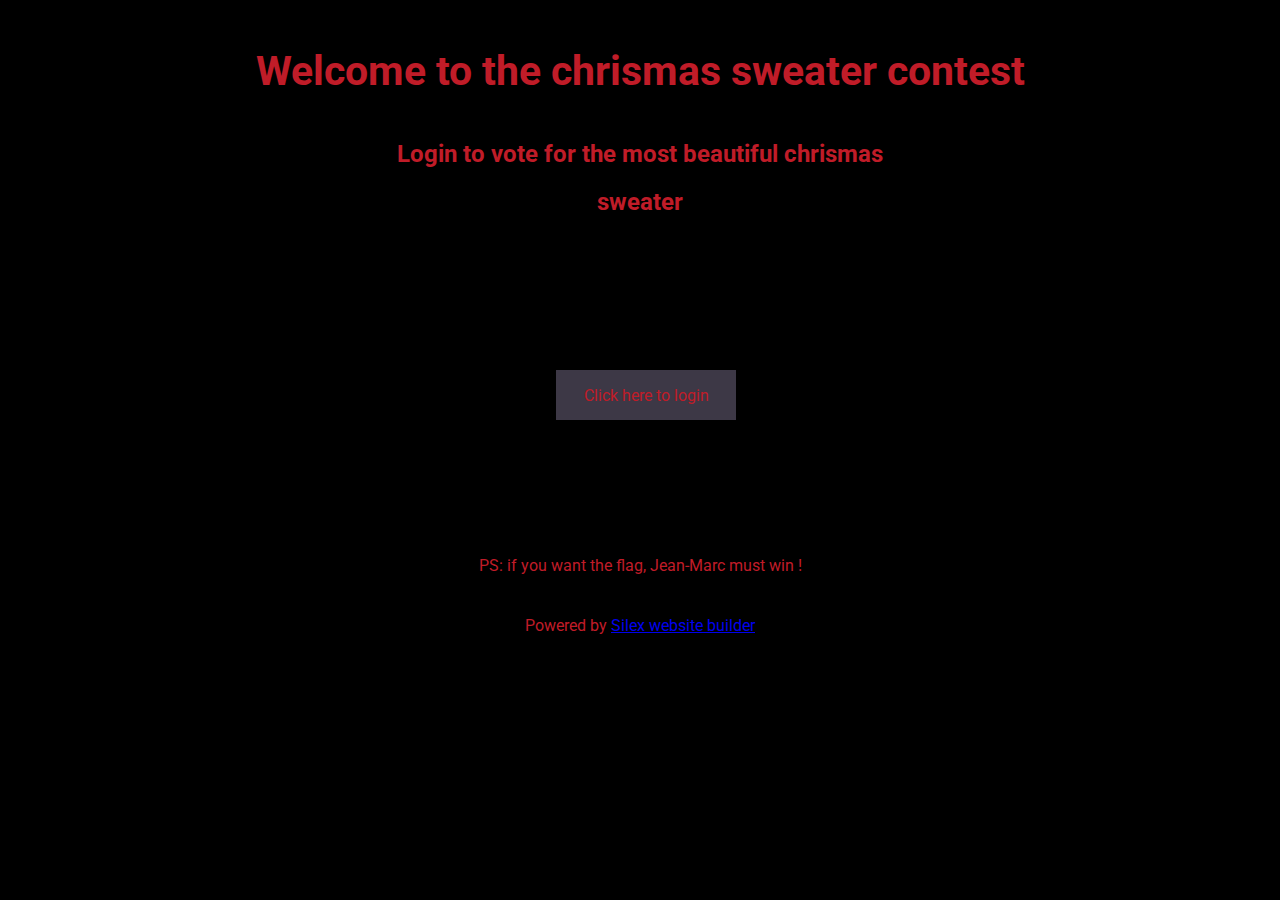
<file: index.html>
<!doctype html><html class="" lang=""><head>
    <meta charset="UTF-8">
    <!-- generator meta tag -->
    <!-- leave this for stats and Silex version check -->
    <meta name="generator" content="Silex v2.2.14">
    <!-- End of generator meta tag -->
    <script src="js/jquery.js"></script>
    
    
    <script src="js/front-end.js"></script>
    <link rel="stylesheet" href="css/normalize.css">
    <link rel="stylesheet" href="css/front-end.css">

    
    <script class="silex-script"></script>
    
    <title> - index</title>
    

    
<link href="https://fonts.googleapis.com/css?family=Roboto" rel="stylesheet" class="silex-custom-font"><meta name="viewport" content="width=device-width, initial-scale=1"><script src="js/script.js"></script><link href="css/styles.css" rel="stylesheet"><script src="js/vote.js"></script><style>body { opacity: 0; transition: .25s opacity ease; }</style></head>

<body class="body-initial all-style enable-mobile prevent-resizable prevent-selectable editable-style silex-runtime silex-published" data-current-page="page-index">
    









    
    
    
















<section class="container-element editable-style silex-id-1478366444112-1 section-element prevent-resizable page-page-1">
        <div class="editable-style silex-element-content silex-id-1478366444112-0 container-element website-width"><div class="editable-style text-element silex-id-1666252324009-0"><div class="silex-element-content normal"><h1>Welcome to the chrismas sweater contest<br></h1></div></div></div>
    </section><section class="editable-style section-element silex-id-1666256590029-37"><div class="editable-style container-element silex-id-1666256590029-38 page-loginpage website-width page-index paged-element paged-element-visible" title=""><div class="editable-style text-element silex-id-1666256639153-81"><div class="silex-element-content normal"><h2>Login to vote for the most beautiful chrismas </h2><h2>sweater<br></h2></div></div><div class="editable-style container-element silex-id-1666256705951-82 btn" id="click-login"><div class="editable-style text-element silex-id-1666256721321-83"><div class="silex-element-content normal"><p>Click here to login<br></p></div></div></div></div></section><section class="container-element editable-style silex-id-1478366450713-3 section-element prevent-resizable page-page-1">
        <div class="editable-style silex-element-content silex-id-1478366450713-2 container-element website-width">

            
        <div class="editable-style text-element silex-id-1666256740361-84"><div class="silex-element-content normal"><p>PS: if you want the flag, Jean-Marc must win !<br></p></div></div><div class="editable-style silex-id-1442914737143-3 text-element">
                <div class="silex-element-content normal"><p>Powered by <a href="https://www.silex.me/" target="_blank" title="Silex website builder,  free and open source">Silex website builder</a></p></div>
            </div></div>
    </section></body></html>
</file>
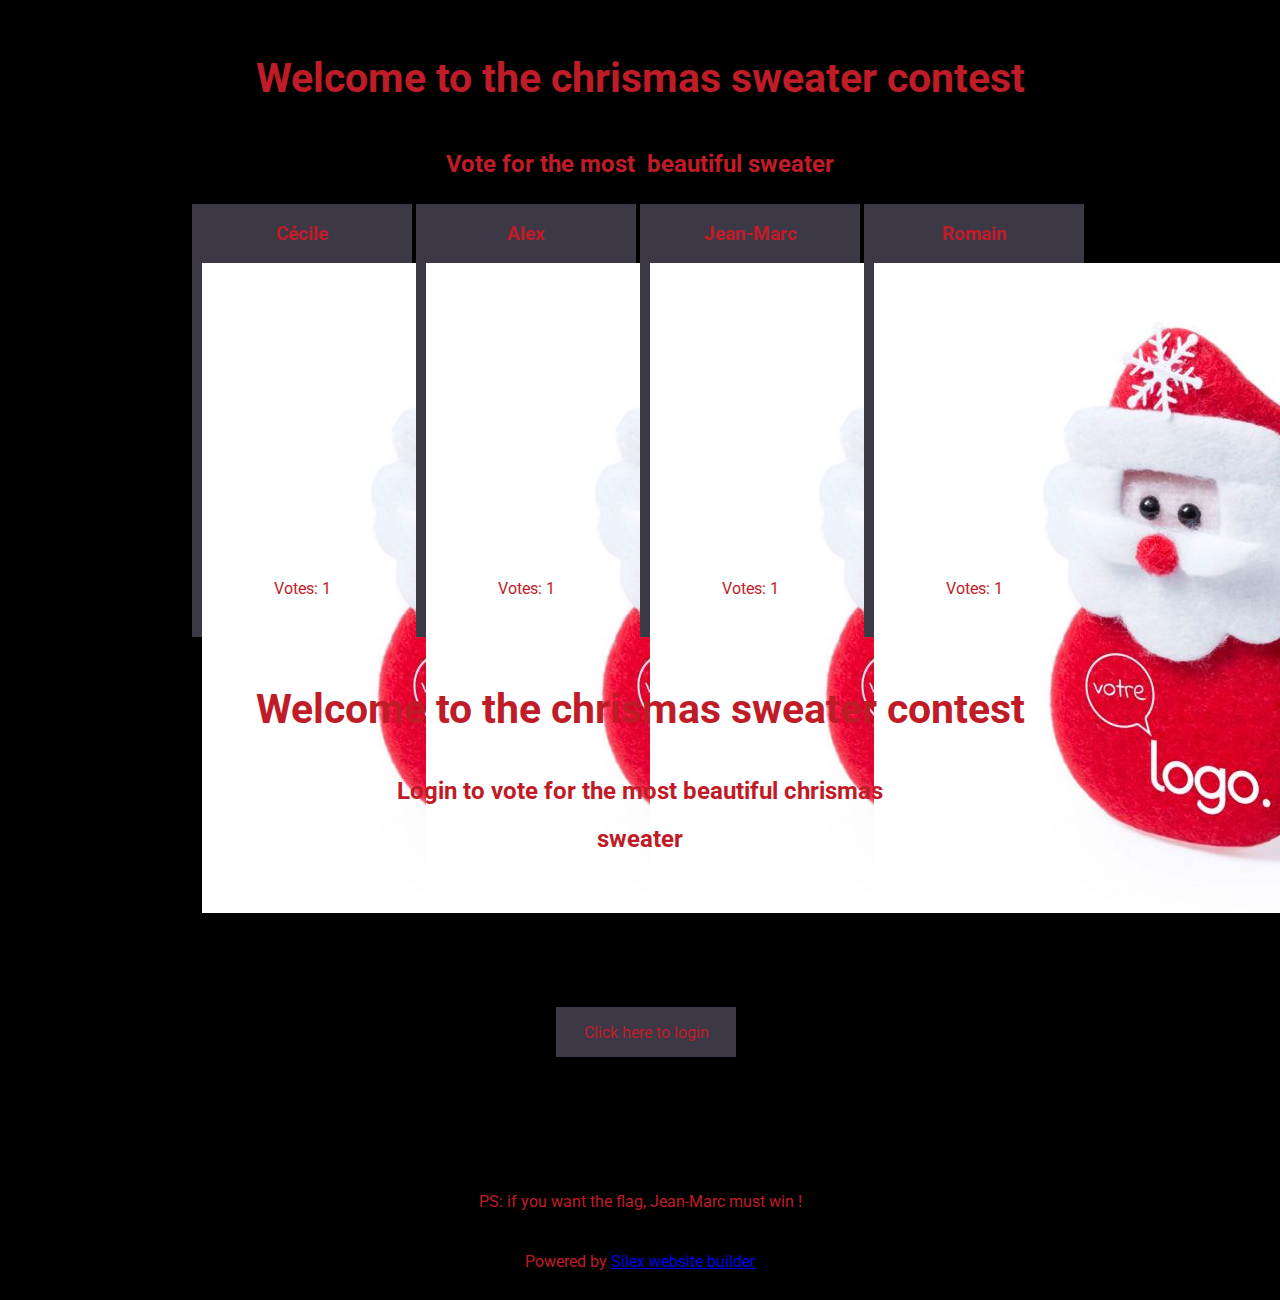
<file: editable.html>
<!DOCTYPE html><html class="" lang=""><head><script type="text/javascript" class="silex-json-styles" data-silex-static="">
    window.silex = window.silex || {}
    window.silex.data = {"site":{"width":900},"pages":[{"id":"page-index","displayName":"index","link":{"linkType":"LinkTypePage","href":"#!page-index"},"canDelete":true,"canRename":true,"canMove":true,"canProperties":true},{"id":"page-vote","displayName":"vote","link":{"linkType":"LinkTypePage","href":"#!page-vote"},"canDelete":true,"canProperties":true,"canMove":true,"canRename":true,"opened":false}]}</script>
    <meta charset="UTF-8">
    <!-- generator meta tag -->
    <!-- leave this for stats and Silex version check -->
    <meta name="generator" content="Silex v2.2.14">
    <!-- End of generator meta tag -->
    <script type="text/javascript" src="https://editor.silex.me/static/2.12/jquery.js" data-silex-static=""></script>
    <script type="text/javascript" src="https://editor.silex.me/static/2.12/jquery-ui.js" data-silex-static="" data-silex-remove-publish=""></script>
    <script type="text/javascript" src="https://editor.silex.me/static/2.12/pageable.js" data-silex-static="" data-silex-remove-publish=""></script>
    <script type="text/javascript" src="https://editor.silex.me/static/2.12/front-end.js" data-silex-static=""></script>
    <link rel="stylesheet" href="https://editor.silex.me/static/2.12/normalize.css" data-silex-static="">
    <link rel="stylesheet" href="https://editor.silex.me/static/2.12/front-end.css" data-silex-static="">

    <style class="silex-style">.voted {background-color: #064806 !important;}.btn:hover {background-color: #064806 !important;}</style>
    <script type="text/javascript" class="silex-script"></script>
    <style class="silex-inline-styles">.body-initial {background-color: rgba(0,0,0,1); position: static;}.silex-id-1478366444112-1 {background-color: transparent; position: static; margin-top: -1px;}.silex-id-1478366444112-0 {background-color: transparent; min-height: 100px; position: relative; margin-left: auto; margin-right: auto; padding-top: 20px;}.silex-id-1474394621033-3 {position: static; margin-top: -1px;}.silex-id-1474394621032-2 {background-color: transparent; position: relative; margin-left: auto; margin-right: auto;}.silex-id-1478366450713-3 {background-color: transparent; position: static; margin-top: -1px;}.silex-id-1478366450713-2 {background-color: transparent; min-height: 100px; position: relative; margin-left: auto; margin-right: auto;}.silex-id-1442914737143-3 {width: 900px; min-height: 20px; position: static;}.silex-id-1666252324009-0 {position: static;}.silex-id-1666254259305-1 {width: 899px; min-height: 437px; background-color: transparent; position: static; display: flex; flex-direction: row; flex-wrap: wrap; margin-top: 20px;}.silex-id-1666254314815-2 {width: 220px; min-height: 433px; background-color: rgba(61,56,70,1); position: static; display: block; flex-direction: column; margin-left: 2px; margin-right: 2px; margin-bottom: 2px; margin-top: 2px;}.silex-id-1666254327310-3 {width: 220px; min-height: 433px; background-color: rgba(61,56,70,1); position: static; display: block; flex-direction: column; margin-left: 2px; margin-right: 2px; margin-bottom: 2px; margin-top: 2px;}.silex-id-1666254334333-7 {width: 220px; min-height: 433px; background-color: rgba(61,56,70,1); position: static; display: block; flex-direction: column; margin-left: 2px; margin-right: 2px; margin-bottom: 2px; margin-top: 2px;}.silex-id-1666254337453-10 {width: 220px; min-height: 433px; background-color: rgba(61,56,70,1); position: static; display: block; flex-direction: column; margin-left: 2px; margin-right: 2px; margin-bottom: 2px; margin-top: 2px;}.silex-id-1666255653815-12 {width: 220px; min-height: 20px; position: static;}.silex-id-1666255710701-13 {width: 220px; min-height: 20px; position: static;}.silex-id-1666255711104-14 {width: 220px; min-height: 20px; position: static;}.silex-id-1666255740477-16 {width: 220px; min-height: 20px; position: static;}.silex-id-1666255851921-18 {width: 200px; min-height: 300px; background-color: rgb(255, 255, 255); position: static; margin-top: 10px; margin-left: 10px; margin-right: 10px;}.silex-id-1666255885964-19 {width: 200px; min-height: 300px; background-color: rgb(255, 255, 255); position: static; margin-top: 10px; margin-left: 10px; margin-right: 10px;}.silex-id-1666255888365-21 {width: 200px; min-height: 300px; background-color: rgb(255, 255, 255); position: static; margin-top: 10px; margin-left: 10px; margin-right: 10px;}.silex-id-1666255888814-22 {width: 200px; min-height: 300px; background-color: rgb(255, 255, 255); position: static; margin-top: 10px; margin-left: 10px; margin-right: 10px;}.silex-id-1666255944023-24 {width: 220px; min-height: 0px; position: static;}.silex-id-1666255993744-25 {width: 220px; min-height: 0px; position: static;}.silex-id-1666255994100-26 {width: 220px; min-height: 0px; position: static;}.silex-id-1666256001477-27 {width: 220px; position: static;}.silex-id-1666256248311-29 {width: 900px; min-height: 0px; position: static;}.silex-id-1666256575695-31 {background-color: transparent; position: static; margin-top: -1px;}.silex-id-1666256575695-32 {background-color: transparent; min-height: 100px; position: relative; margin-left: auto; margin-right: auto; padding-top: 20px;}.silex-id-1666256575695-33 {position: static;}.silex-id-1666256590029-37 {position: static; margin-top: -1px;}.silex-id-1666256590029-38 {background-color: transparent; min-height: 400px; position: relative; margin-left: auto; margin-right: auto;}.silex-id-1666256639153-81 {width: 900px; min-height: 0px; position: static; top: 21.000015258789062px; left: 250px;}.silex-id-1666256705951-82 {width: 180px; min-height: 50px; background-color: rgba(61,56,70,1); position: absolute; top: 227px; left: 363px; border-style: solid;}.silex-id-1666256721321-83 {width: 181px; min-height: 30px; position: static;}.silex-id-1666256740361-84 {width: 900px; min-height: 44px; position: static;}.silex-id-1666277792713-95 {width: 200px; height: 300px; position: static; top: 139px; left: 237px;}.silex-id-1666277817215-96 {width: 200px; height: 300px; position: static; top: 139px; left: 12px;}.silex-id-1666277854914-97 {width: 200px; height: 300px; position: static; top: 139px; left: 460px;}.silex-id-1666277890043-98 {width: 200px; height: 300px; position: static; top: 139px; left: 684px;}@media only screen and (max-width: 480px) {}</style>
    <title></title>
    

    
<link href="https://fonts.googleapis.com/css?family=Roboto" rel="stylesheet" class="silex-custom-font"><meta name="viewport" content="width=device-width, initial-scale=1"><style class="silex-style-settings">.website-width {width: 900px;}@media (min-width: 481px) {.silex-editor {min-width: 1100px;}}</style><style class="silex-prodotype-style" data-style-id="all-style">h1 {font-size: 41px;}.text-element > .silex-element-content {font-family: 'Roboto', sans-serif; color: #c01c28; text-align: center;}</style><!-- Silex HEAD tag do not remove --><script src="js/vote.js"></script><!-- End of Silex HEAD tag do not remove --></head>

<body data-silex-id="body-initial" class="body-initial all-style enable-mobile prevent-resizable prevent-selectable editable-style silex-runtime" data-silex-type="container-element" style="">
    









    
    
    
















<section data-silex-type="container-element" class="container-element editable-style silex-id-1478366444112-1 section-element prevent-resizable page-page-1" data-silex-id="silex-id-1478366444112-1" style="">
        <div data-silex-type="container-element" class="editable-style silex-element-content silex-id-1478366444112-0 container-element website-width" data-silex-id="silex-id-1478366444112-0" style=""><div data-silex-type="text-element" class="editable-style text-element silex-id-1666252324009-0" data-silex-id="silex-id-1666252324009-0" style=""><div class="silex-element-content normal"><h1>Welcome to the chrismas sweater contest<br></h1></div></div></div>
    </section><section data-silex-type="container-element" class="container-element editable-style silex-id-1474394621033-3 section-element prevent-resizable page-page-1 page-vote-page page-vorte page-vote paged-element" data-silex-id="silex-id-1474394621033-3" style="">
        
    <div data-silex-type="container-element" class="editable-style silex-element-content silex-id-1474394621032-2 container-element website-width selected" data-silex-id="silex-id-1474394621032-2" style=""><h2 data-silex-type="text-element" class="editable-style text-element silex-id-1666256248311-29" data-silex-id="silex-id-1666256248311-29" style=""><div class="silex-element-content normal"><p>Vote for the most&nbsp; beautiful sweater<br></p></div></h2><div data-silex-type="container-element" class="editable-style container-element silex-id-1666254259305-1" data-silex-id="silex-id-1666254259305-1" style=""><div data-silex-type="container-element" class="editable-style container-element silex-id-1666254314815-2 vote-box btn" data-silex-id="silex-id-1666254314815-2" style="" data-candidate="Cécile" id="vote-cecile"><h3 data-silex-type="text-element" class="editable-style text-element silex-id-1666255653815-12" data-silex-id="silex-id-1666255653815-12" style=""><div class="silex-element-content normal"><p>Cécile<br></p></div></h3><div data-silex-type="container-element" class="editable-style container-element silex-id-1666255888814-22" data-silex-id="silex-id-1666255888814-22" style=""><div data-silex-type="image-element" class="editable-style image-element silex-id-1666277817215-96" data-silex-id="silex-id-1666277817215-96" style=""><img src="assets/img-cecile.jpg"></div></div><div data-silex-type="text-element" class="editable-style text-element silex-id-1666255944023-24" data-silex-id="silex-id-1666255944023-24" style="" id="text-vote-cecile"><div class="silex-element-content normal"><p>Votes: 1<br></p></div></div></div><div data-silex-type="container-element" class="editable-style container-element silex-id-1666254337453-10 vote-box btn" data-silex-id="silex-id-1666254337453-10" style="" data-candidate="Alex" id="vote-alex"><h3 data-silex-type="text-element" class="editable-style text-element silex-id-1666255711104-14" data-silex-id="silex-id-1666255711104-14" style=""><div class="silex-element-content normal"><p>Alex<br></p></div></h3><div data-silex-type="container-element" class="editable-style container-element silex-id-1666255885964-19" data-silex-id="silex-id-1666255885964-19" style=""><div data-silex-type="image-element" class="editable-style image-element silex-id-1666277792713-95" data-silex-id="silex-id-1666277792713-95" style=""><img src="assets/img-alex.jpg"></div></div><div data-silex-type="text-element" class="editable-style text-element silex-id-1666255994100-26" data-silex-id="silex-id-1666255994100-26" style="" id="text-vote-alex"><div class="silex-element-content normal"><p>Votes: 1<br></p></div></div></div><div data-silex-type="container-element" class="editable-style container-element silex-id-1666254334333-7 vote-box btn" data-silex-id="silex-id-1666254334333-7" style="" data-candidate="Jean-Marc" id="vote-jean-marc"><h3 data-silex-type="text-element" class="editable-style text-element silex-id-1666255710701-13" data-silex-id="silex-id-1666255710701-13" style=""><div class="silex-element-content normal"><p>Jean-Marc<br></p></div></h3><div data-silex-type="container-element" class="editable-style container-element silex-id-1666255851921-18" data-silex-id="silex-id-1666255851921-18" style=""><div data-silex-type="image-element" class="editable-style image-element silex-id-1666277854914-97" data-silex-id="silex-id-1666277854914-97" style=""><img src="assets/img-jm.jpg"></div></div><div data-silex-type="text-element" class="editable-style text-element silex-id-1666255993744-25" data-silex-id="silex-id-1666255993744-25" style="" id="text-vote-jean-marc"><div class="silex-element-content normal"><p>Votes: 1<br></p></div></div></div><div data-silex-type="container-element" class="editable-style container-element silex-id-1666254327310-3 vote-box btn style-btn" data-silex-id="silex-id-1666254327310-3" style="" data-candidate="Romain" id="vote-romain"><h3 data-silex-type="text-element" class="editable-style text-element silex-id-1666255740477-16" data-silex-id="silex-id-1666255740477-16" style=""><div class="silex-element-content normal"><p>Romain<br></p></div></h3><div data-silex-type="container-element" class="editable-style container-element silex-id-1666255888365-21" data-silex-id="silex-id-1666255888365-21" style=""><div data-silex-type="image-element" class="editable-style image-element silex-id-1666277890043-98" data-silex-id="silex-id-1666277890043-98" style=""><img src="assets/img-romain.jpg"></div></div><div data-silex-type="text-element" class="editable-style text-element silex-id-1666256001477-27" data-silex-id="silex-id-1666256001477-27" style="" id="text-vote-romain"><div class="silex-element-content normal"><p>Votes: 1<br></p></div></div></div></div></div></section><section data-silex-type="container-element" class="editable-style section-element silex-id-1666256575695-31 page-vote-page page-vorte page-vote paged-element" data-silex-id="silex-id-1666256575695-31"><div data-silex-type="container-element" class="editable-style container-element silex-id-1666256575695-32 page-loginpage website-width page-index paged-element" data-silex-id="silex-id-1666256575695-32" title=""><div data-silex-type="text-element" class="editable-style text-element silex-id-1666256575695-33 page-loginpage page-index paged-element" data-silex-id="silex-id-1666256575695-33"><div class="silex-element-content normal"><h1>Welcome to the chrismas sweater contest<br></h1></div></div></div></section><section data-silex-type="container-element" class="editable-style section-element silex-id-1666256590029-37" data-silex-id="silex-id-1666256590029-37" style=""><div data-silex-type="container-element" class="editable-style container-element silex-id-1666256590029-38 page-loginpage website-width page-index paged-element" data-silex-id="silex-id-1666256590029-38" title="" style=""><div data-silex-type="text-element" class="editable-style text-element silex-id-1666256639153-81" data-silex-id="silex-id-1666256639153-81" style=""><div class="silex-element-content normal"><h2>Login to vote for the most beautiful chrismas </h2><h2>sweater<br></h2></div></div><div data-silex-type="container-element" class="editable-style container-element silex-id-1666256705951-82 btn" data-silex-id="silex-id-1666256705951-82" style="" id="click-login"><div data-silex-type="text-element" class="editable-style text-element silex-id-1666256721321-83" data-silex-id="silex-id-1666256721321-83" style=""><div class="silex-element-content normal"><p>Click here to login<br></p></div></div></div></div></section><section data-silex-type="container-element" class="container-element editable-style silex-id-1478366450713-3 section-element prevent-resizable page-page-1" data-silex-id="silex-id-1478366450713-3" style="">
        <div data-silex-type="container-element" class="editable-style silex-element-content silex-id-1478366450713-2 container-element website-width" data-silex-id="silex-id-1478366450713-2" style="">

            
        <div data-silex-type="text-element" class="editable-style text-element silex-id-1666256740361-84" data-silex-id="silex-id-1666256740361-84" style=""><div class="silex-element-content normal"><p>PS: if you want the flag, Jean-Marc must win !<br></p></div></div><div data-silex-id="silex-id-1442914737143-3" class="editable-style silex-id-1442914737143-3 text-element" data-silex-type="text-element" style="">
                <div class="silex-element-content normal"><p>Powered by <a href="https://www.silex.me/" target="_blank" title="Silex website builder,  free and open source">Silex website builder</a></p></div>
            </div></div>
    </section></body></html>
</file>
<file: css/front-end.css>
/**
 * This file holds the styles of websites while editing
 */

body {
  min-height: 100vh;
  min-width: 98vw; /* remove approx size of vertical scroll bar */
}

/* prevent-auto-z-index is to let the components handle their z-index */
.section-element > .silex-element-content > *:not(.prevent-auto-z-index):not(.fixed) {
  /* put the elements of a section on top of sections bellow */
  z-index: 10;
}
/* workaround a bug of the 2.11 version (front end) */
/* sections used to hava margin-top: -1; which can not be edited in the UI */
.editable-style.section-element {
  margin-top: 0;
}
/****************************************************/
.website-width {
  width: 960px;
}
.paged-element-hidden {
  display: none !important;
}
/* resize */
.editable-style.image-element img {
  border-radius: inherit; /* this is to follow the element's radius */
	width: 100%;
	height: 100%;
}
/*
 .image-element > .silex-element-content {
	overflow: hidden;
}
*/
.html-element .silex-element-content {
  /* enable HTML content to have style="min-height: inherit;" */
  /* removed because it makes components buggy, add it to silex if you need to
  position: absolute;
  min-height: inherit;
  width: 100%; /* needed by slideshow components and probably others */
  /*
  height: 100%; /* needed by slideshow kreview and probably others */
}
/* wysihtml text editor styles */
.wysiwyg-float-left {
  float: left;
  margin: 0 8px 8px 0;
}
.wysiwyg-float-right {
  float: right;
  margin: 0 0 8px 8px;
}
/* Remove dots surrounding links in Firefox
    because of normalize.css */
a:focus{ outline: none;}

body .editable-style[data-silex-href] {
  cursor: pointer;
}
body.enable-mobile .editable-style.hide-on-desktop {
  display: none;
}
/* only outside the editor */
/* needs to be more qualified than body.enable-mobile .editable-style:not(.prevent-mobile-style) */
body.silex-runtime.body-initial .fixed {
  position: absolute;
  z-index: 20;
}
/* Mobile styles */
@media (max-width:480px) {
  /* needs to be more qualified than body.enable-mobile .editable-style:not(.prevent-mobile-style) */
  body.silex-runtime.body-initial .fixed {
    /* on mobile (chrome, this is needed to be on top of other content) */
    position: relative;
  }

  /* hide horizontal scroll bar which appears because of residual values in css
  html {
    overflow-x: hidden;
  }
  */
  body {
    position: initial; /* used to be absolute but now only in editor (editable.css), when position is absolute the body has the size of its content */
  }
  /* mobile mode */
  body.enable-mobile .editable-style:not(.prevent-mobile-style),
  body.enable-mobile .background.background-initial {
    position: static;
    top: auto;
    left: auto;
    max-width: 100%;
    min-width: auto; /* this is to remove sections min-width, since section min-width is set to the witdh of its content in Element::setStyle() */
    margin-left: auto;
    margin-right: auto;
  }
  body.enable-mobile .editable-style.section-element {
    padding: 0;
  }
  body.enable-mobile.silex-resizing .editable-style:not(.prevent-mobile-style) {
    max-width: unset; /* while dragging let the user size the elements freely */
  }
  body.enable-mobile .image-element.editable-style:not(.prevent-mobile-style) {
    position: relative;
  }
  body.enable-mobile .editable-style.section-element {
    max-width: 100%; /* section bg should be 100% width because user do not need to grab the side and resize */
    padding: 0;
    margin: 0;
  }
  body.enable-mobile .container-element:not(.paged-element-hidden) {
    display: flex;
    align-items: center;
    justify-content: space-around;
    flex-wrap: wrap;
  }
  /* but still hide paged elements or desktop only elements */
  body.enable-mobile .editable-style.hide-on-mobile {
    display: none;
  }
  body.enable-mobile .editable-style.hide-on-desktop:not(.paged-element-hidden) {
    display: initial;
  }
  body.silex-runtime.enable-mobile .background.background-initial {
    max-width: 100%;
  }
}

/* only outside the editor */
/* needs to be more qualified than body.enable-mobile .editable-style:not(.prevent-mobile-style) */
body.silex-runtime.body-initial .fixed {
  position: absolute;
  z-index: 20;
}
/* Mobile styles */
@media (max-width:480px) {
  /* needs to be more qualified than body.enable-mobile .editable-style:not(.prevent-mobile-style) */
  body.silex-runtime.body-initial .fixed {
    /* on mobile (chrome, this is needed to be on top of other content) */
    position: relative;
  }
}

/**
 * prodotype components
 */
.silex-element-content-full-height .silex-element-content {
  height: 100%;
}
silex-template,
.prodotype-preview {
  display: none;
}
.prodotype-runtime,
.prodotype-runtime-strict {
  display: none;
}
.prodotype-published {
  display: none;
}
body.silex-editor .prodotype-preview {
  display: block;
}
body.silex-runtime .prodotype-runtime,
body.silex-runtime .prodotype-runtime-strict {
  display: block;
}
body.silex-published .prodotype-published {
  display: block;
}
body.silex-publish .prodotype-runtime-strict {
  display: none;
}
.prodotype-force-size {
  position: absolute;
  width: 100%;
  height: 100%;
}
.silex-component-button button {
  width: 100%;
}
/* full-width component*/
div.editable-style.full-width-section {
  min-height: 100px;
}

div.editable-style.full-width-section>.editable-style {
  position: static;
  min-width: 100%;
}

div.editable-style.full-width-section>.editable-style.silex-element-content {
  display: none;
}
</file>
<file: css/styles.css>
.voted {background-color: #064806 !important;}.btn:hover {background-color: #064806 !important;}
.body-initial {background-color: rgba(0,0,0,1); position: static;}.silex-id-1478366444112-1 {background-color: transparent; position: static; margin-top: -1px;}.silex-id-1478366444112-0 {background-color: transparent; min-height: 100px; position: relative; margin-left: auto; margin-right: auto; padding-top: 20px;}.silex-id-1474394621033-3 {position: static; margin-top: -1px;}.silex-id-1474394621032-2 {background-color: transparent; position: relative; margin-left: auto; margin-right: auto;}.silex-id-1478366450713-3 {background-color: transparent; position: static; margin-top: -1px;}.silex-id-1478366450713-2 {background-color: transparent; min-height: 100px; position: relative; margin-left: auto; margin-right: auto;}.silex-id-1442914737143-3 {width: 900px; min-height: 20px; position: static;}.silex-id-1666252324009-0 {position: static;}.silex-id-1666254259305-1 {width: 899px; min-height: 437px; background-color: transparent; position: static; display: flex; flex-direction: row; flex-wrap: wrap; margin-top: 20px;}.silex-id-1666254314815-2 {width: 220px; min-height: 433px; background-color: rgba(61,56,70,1); position: static; display: block; flex-direction: column; margin-left: 2px; margin-right: 2px; margin-bottom: 2px; margin-top: 2px;}.silex-id-1666254327310-3 {width: 220px; min-height: 433px; background-color: rgba(61,56,70,1); position: static; display: block; flex-direction: column; margin-left: 2px; margin-right: 2px; margin-bottom: 2px; margin-top: 2px;}.silex-id-1666254334333-7 {width: 220px; min-height: 433px; background-color: rgba(61,56,70,1); position: static; display: block; flex-direction: column; margin-left: 2px; margin-right: 2px; margin-bottom: 2px; margin-top: 2px;}.silex-id-1666254337453-10 {width: 220px; min-height: 433px; background-color: rgba(61,56,70,1); position: static; display: block; flex-direction: column; margin-left: 2px; margin-right: 2px; margin-bottom: 2px; margin-top: 2px;}.silex-id-1666255653815-12 {width: 220px; min-height: 20px; position: static;}.silex-id-1666255710701-13 {width: 220px; min-height: 20px; position: static;}.silex-id-1666255711104-14 {width: 220px; min-height: 20px; position: static;}.silex-id-1666255740477-16 {width: 220px; min-height: 20px; position: static;}.silex-id-1666255851921-18 {width: 200px; min-height: 300px; background-color: rgb(255, 255, 255); position: static; margin-top: 10px; margin-left: 10px; margin-right: 10px;}.silex-id-1666255885964-19 {width: 200px; min-height: 300px; background-color: rgb(255, 255, 255); position: static; margin-top: 10px; margin-left: 10px; margin-right: 10px;}.silex-id-1666255888365-21 {width: 200px; min-height: 300px; background-color: rgb(255, 255, 255); position: static; margin-top: 10px; margin-left: 10px; margin-right: 10px;}.silex-id-1666255888814-22 {width: 200px; min-height: 300px; background-color: rgb(255, 255, 255); position: static; margin-top: 10px; margin-left: 10px; margin-right: 10px;}.silex-id-1666255944023-24 {width: 220px; min-height: 0px; position: static;}.silex-id-1666255993744-25 {width: 220px; min-height: 0px; position: static;}.silex-id-1666255994100-26 {width: 220px; min-height: 0px; position: static;}.silex-id-1666256001477-27 {width: 220px; position: static;}.silex-id-1666256248311-29 {width: 900px; min-height: 0px; position: static;}.silex-id-1666256575695-31 {background-color: transparent; position: static; margin-top: -1px;}.silex-id-1666256575695-32 {background-color: transparent; min-height: 100px; position: relative; margin-left: auto; margin-right: auto; padding-top: 20px;}.silex-id-1666256575695-33 {position: static;}.silex-id-1666256590029-37 {position: static; margin-top: -1px;}.silex-id-1666256590029-38 {background-color: transparent; min-height: 400px; position: relative; margin-left: auto; margin-right: auto;}.silex-id-1666256639153-81 {width: 900px; min-height: 0px; position: static; top: 21.000015258789062px; left: 250px;}.silex-id-1666256705951-82 {width: 180px; min-height: 50px; background-color: rgba(61,56,70,1); position: absolute; top: 227px; left: 363px; border-style: solid;}.silex-id-1666256721321-83 {width: 181px; min-height: 30px; position: static;}.silex-id-1666256740361-84 {width: 900px; min-height: 44px; position: static;}.silex-id-1666277792713-95 {width: 200px; height: 300px; position: static; top: 139px; left: 237px;}.silex-id-1666277817215-96 {width: 200px; height: 300px; position: static; top: 139px; left: 12px;}.silex-id-1666277854914-97 {width: 200px; height: 300px; position: static; top: 139px; left: 460px;}.silex-id-1666277890043-98 {width: 200px; height: 300px; position: static; top: 139px; left: 684px;}@media only screen and (max-width: 480px) {}
.website-width {width: 900px;}@media (min-width: 481px) {.silex-editor {min-width: 1100px;}}
h1 {font-size: 41px;}.text-element > .silex-element-content {font-family: 'Roboto', sans-serif; color: #c01c28; text-align: center;}body.silex-runtime {opacity: 1;}
</file>
